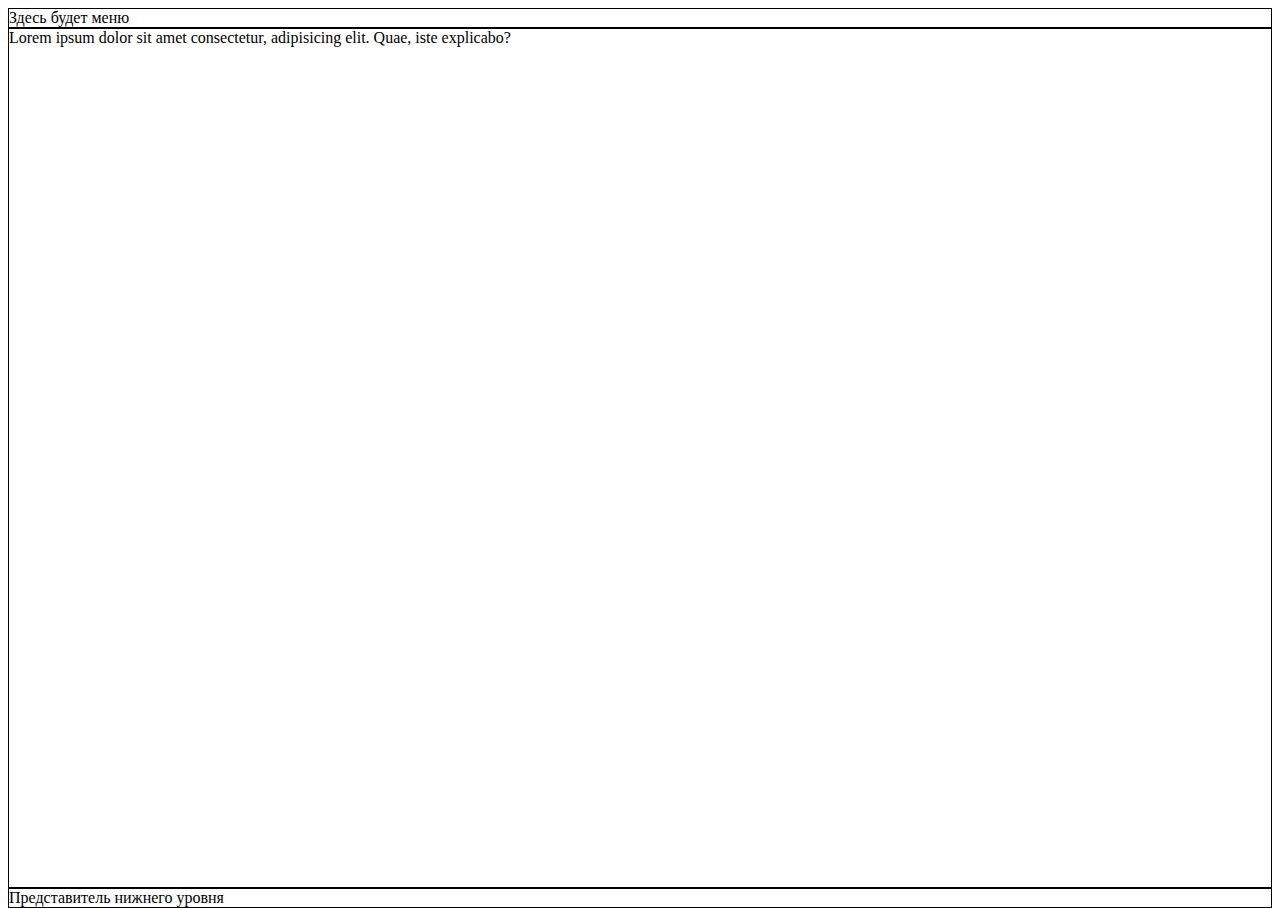
<file: domashkola/templates/domashkola/base1.html>
<!doctype html>
<html lang="ru">
    <head>
        <meta charset="utf-8">
        <meta name="viewport" content="width=device-width, initial-scale=1">
        <title>Bootstrap demo</title>
        <link href="https://cdn.jsdelivr.net/npm/bootstrap@5.3.2/dist/css/bootstrap.min.css" rel="stylesheet" integrity="sha384-T3c6CoIi6uLrA9TneNEoa7RxnatzjcDSCmG1MXxSR1GAsXEV/Dwwykc2MPK8M2HN" crossorigin="anonymous">
        <link rel="stylesheet" href="style.css" class="css">
    </head>
    <body class="container">
        
        <header class="header">
                Здесь будет меню
        </header>

            <div class="content">
                Lorem ipsum dolor sit amet consectetur, adipisicing elit. Quae, iste explicabo?
                
            </div>


            <!-- Здесь подразумевается место для содержимого -->
            <footer class="footer">Представитель нижнего уровня</footer>
        

        <script src="https://cdn.jsdelivr.net/npm/bootstrap@5.3.2/dist/js/bootstrap.bundle.min.js" integrity="sha384-C6RzsynM9kWDrMNeT87bh95OGNyZPhcTNXj1NW7RuBCsyN/o0jlpcV8Qyq46cDfL" crossorigin="anonymous"></script>
        <script type="text/javascript">
           
        </script>
    </body>
</html>
</file>
<file: domashkola/templates/domashkola/style.css>
html {
    height: 100%;
} 

body{
    display: flex;
    flex-direction: column;
    height: 100%;
}

.header {
    flex: 0 0 auto;
    border: 1px solid #000;
}
  
.content{
    flex: 1 0 auto;

    border: 1px solid #000;
}

/* FOOTER */
.footer {
    flex: 0 0 auto;
    
    border: 1px solid #000;
}
</file>
